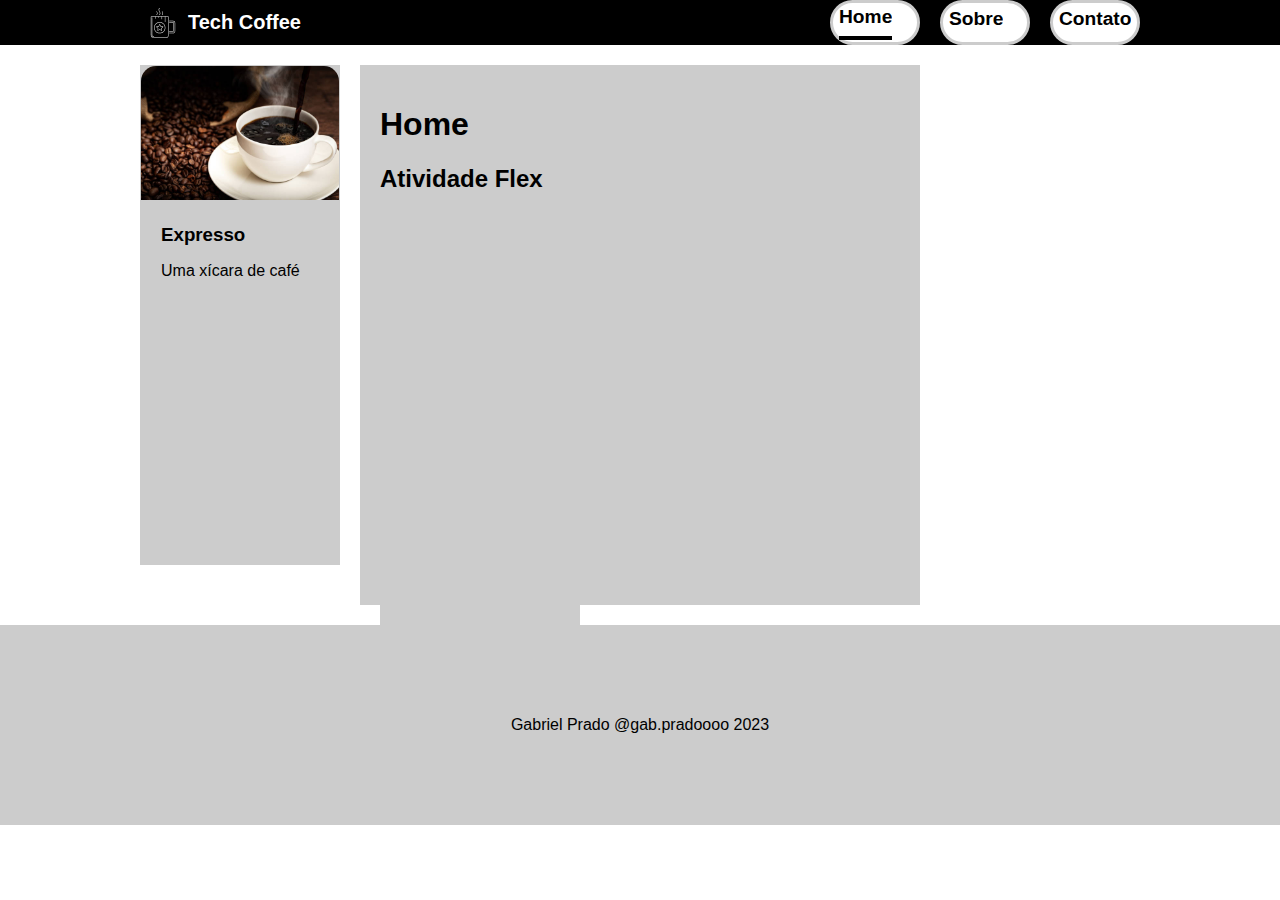
<file: index.html>
<!DOCTYPE html> 

<html lang="en-us"> 

  <head><meta charset="utf-8"> 
    <title>Tech Coffee</title> 
    <link rel="stylesheet" href="css/style.css"> 
  </head> 
  <body> 
      
  <header> 
    <div class="wrapper"> 
      <a href="index.html" class="logotype"> 
        <img src="img/coffeecup.svg" alt="copo de café"> 
        <h1>Tech Coffee</h1> 
      </a> 
      <nav> 
        <ul> 
          <button><li><a href="index.html" class="active">Home</a></li></button>
          <button><li><a href="sobre.html">Sobre</a></li></button> 
          <button><li><a href="contato.html">Contato</a></li></button> 
        </ul> 
      </nav> 
    </div> 
  </header> 
  <main class="wrapper"> 
    <div id="sidebar-left">
      <div class="card">
      <img src="img/Café.jpg" alt="Xícara de café" width="198px" height="133.59px">
          <div>
          <h3>Expresso</h3>
          <p>Uma xícara de café</p>
          </div> 
      </div> 
    </div> 
    <div id="content"> 
          <h1>Home</h1> 
            <h2>Atividade Flex</h2> 
      <div id="exec1"> 
          <div class="bloco"></div> 
            <div class="bloco rightauto"></div> 
              <div class="bloco"></div> 
      </div>  
    <div id="sidebar-right"></div> 
  </main> 
    <footer> 
      <span>Gabriel Prado @gab.pradoooo 2023</span> 
    </footer> 
  </body> 
</html>
</file>
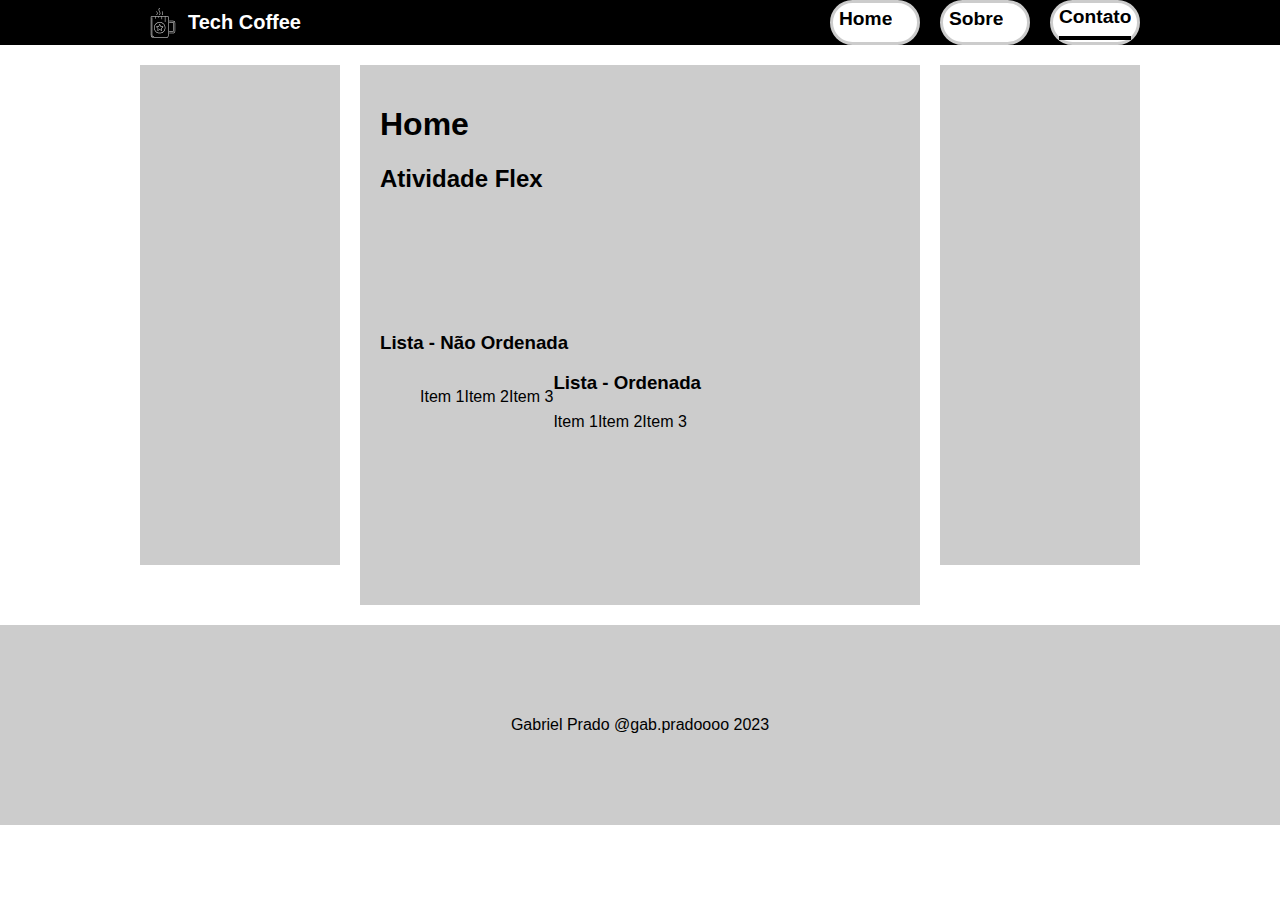
<file: contato.html>
<!DOCTYPE html> 

<html lang="en-us"> 

  <head> 

    <title>Tech Coffee</title> 

    <link rel="stylesheet" href="css/style.css"> 

  </head> 

  <body> 

      

  <header> 

    <div class="wrapper"> 

      <a href="index.html" class="logotype"> 

        <img src="img/coffeecup.svg" alt="copo de café"> 

        <h1>Tech Coffee</h1> 

      </a> 

      <nav> 

        <ul> 

          <button><li><a href="index.html">Home</a></li></button>

          <button><li><a href="sobre.html">Sobre</a></li></button> 

          <button><li><a href="contato.html" class="active">Contato</a></li></button> 

        </ul> 

      </nav> 

    </div> 

  </header> 

  <main class="wrapper"> 

    <div id="sidebar-right"></div> 

    <div id="content"> 

      <h1>Home</h1> 

      <h2>Atividade Flex</h2> 

      <div id="exec1"> 

        <div class="bloco"></div> 

        <div class="bloco rightauto"></div> 

        <div class="bloco"></div> 

      </div> 

      <h3>Lista -  Não Ordenada</h3> 

      <ul> 

        <li>Item 1</li> 

        <li>Item 2</li> 

        <li>Item 3</li> 

      </ul> 

      <h3>Lista - Ordenada</h3> 

      <ol> 

        <li>Item 1</li> 

        <li>Item 2</li> 

        <li>Item 3</li> 

      </ol> 

    </div> 

    <div id="sidebar-left"></div> 

  </main> 

 
 

  <footer> 

      <span>Gabriel Prado @gab.pradoooo 2023</span> 

  </footer> 

   

  </body> 

</html>
</file>
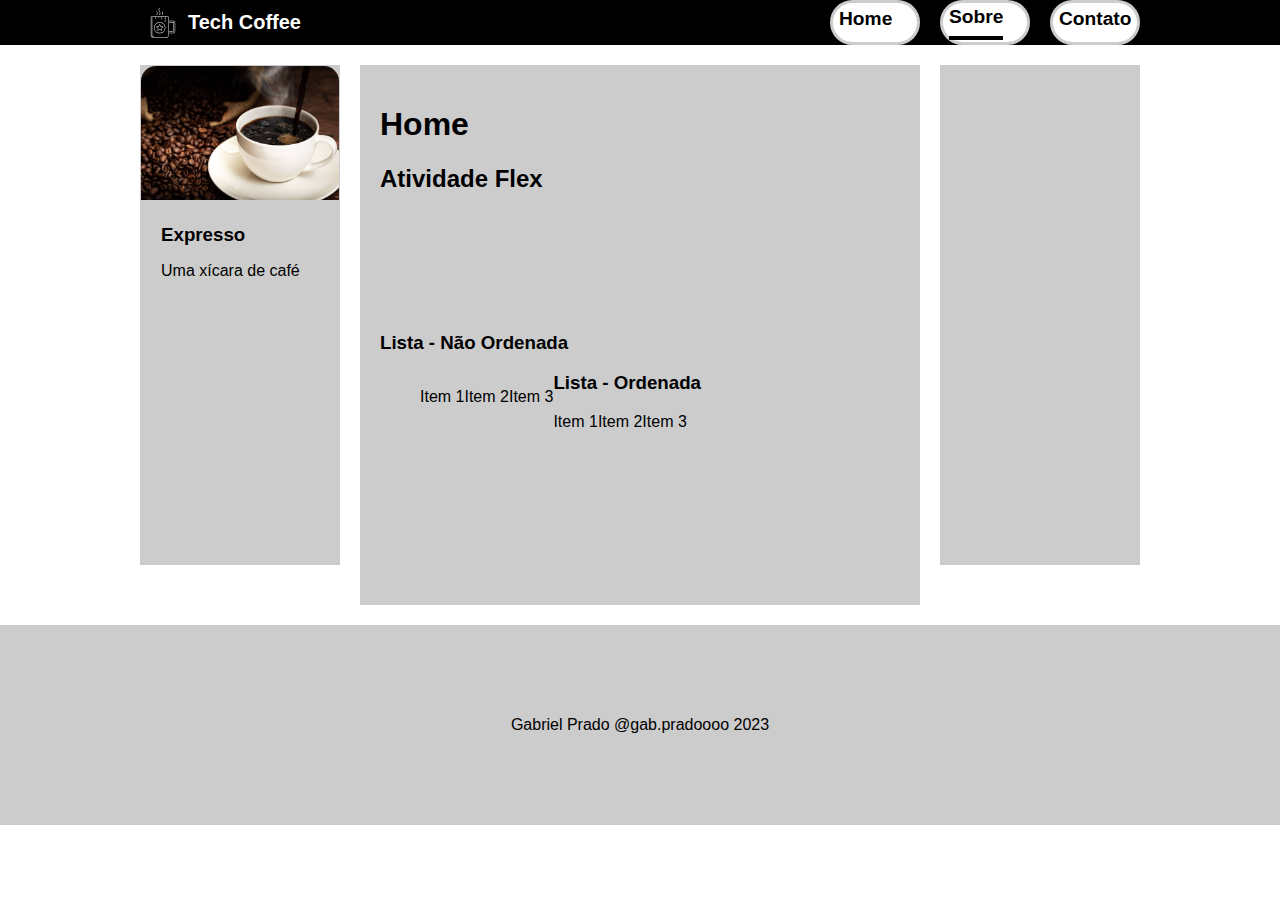
<file: sobre.html>
<!DOCTYPE html> 
<html lang="en-us"> 
  <head> 
    <title>Tech Coffee</title> 
    <link rel="stylesheet" href="css/style.css"> 
  </head> 
  <body> 
      
  <header> 
    <div class="wrapper">
      <a href="index.html" class="logotype"> 
        <img src="img/coffeecup.svg" alt="copo de café"> 
        <h1>Tech Coffee</h1> 
      </a> 
      <nav> 
        <ul> 
          <button><li><a href="index.html" class=>Home</a></li></button>
          <button><li><a href="sobre.html" class="active">Sobre</a></li></button> 
          <button><li><a href="contato.html">Contato</a></li></button> 
        </ul> 
      </nav> 
    </div> 
  </header> 
  <main class="wrapper"> 
    <div id="sidebar-left">
      <div class="card">
      <img src="img/Café.jpg" alt="Xícara de café" width="198px" height="133.59px">
          <div>
          <h3>Expresso</h3>
          <p>Uma xícara de café</p>
          </div> 
      </div> 
    </div> 
    <div id="content"> 
      <h1>Home</h1> 
      <h2>Atividade Flex</h2> 
      <div id="exec1"> 
        <div class="bloco"></div> 
        <div class="bloco rightauto"></div> 
        <div class="bloco"></div> 
      </div> 
      <h3>Lista -  Não Ordenada</h3> 
      <ul> 
        <li>Item 1</li> 
        <li>Item 2</li> 
        <li>Item 3</li> 
      </ul> 
      <h3>Lista - Ordenada</h3> 
      <ol> 
        <li>Item 1</li> 
        <li>Item 2</li> 
        <li>Item 3</li> 
      </ol> 
    </div> 
    <div id="sidebar-right"></div> 
  </main> 
  <footer> 
      <span>Gabriel Prado @gab.pradoooo 2023</span> 
  </footer> 
  </body> 
</html>
</file>
<file: css/style.css>
html, body { 

    margin: 0; 
    font-family: -apple-system,BlinkMacSystemFont,"Segoe UI",Roboto,Oxygen,Ubuntu,Cantarell,"Fira Sans","Droid Sans","Helvetica Neue",sans-serif; 

} 

 
 

a { 

    text-decoration: none; 

} 

 
 

header{ 

    background: black; 
    color: #020202; 

} 

 
 

header div{ 

    display: flex; 
    flex-direction: row; 
    align-items: center; 
    height: 45px; 

} 

 header a.logotype{ 

    display: flex;
    align-items: center; 
    color: #fff; 
    gap: 10px; 

} 

 
 

header h1{ 

    margin: 0; 
    font-size: 20px; 

} 

 header img { 

    width: 30px; 
    height: 30px; 

} 

 header nav{ 
    margin: 0 0 0 auto; 

} 

 header nav ul{ 

    display: flex; 
    padding: 0; 
    margin: 0; 
    list-style-type: none; 
    gap: 20px; 

}



button {
    width: 90px;
    height: 45px;
    border: 3px solid #ccc;
    border-radius: 45px;
    transition: all 0.3s;
    cursor: pointer;
    background: white;
    font-size: 1.2em;
    font-weight: 550;
  }
  
  button:hover {
    background: #ccc;
    color: white;
    font-size: 1.5em;
  }

 
 

header nav ul li a{ 

    color: #000000; 
    padding: 0 0 8px 0; 

} 

 
 

#exec1 { 

    background: #CCC; 
    width: 300px; 
    height: 100px; 
    display: flex; 
    gap: 10px; 
    flex-direction: row; 
    align-items: center; 
    justify-content: space-around; 

} 

 
 

.bloco { 

    background: #ccc; 
    width: 60px; 
    height: 60px;    

} 

 
 

.rightauto{ 

    margin-right: auto; 

} 

 
 

.wrapper { 

    width: 1000px; 
    margin: 0 auto; 

} 

 
 

main { 

    display: flex; 
    gap: 20px; 

} 

 
 

main.wrapper{ 

    margin: 20px auto; 

} 

 
 
 

#sidebar-right, #sidebar-left { 

    width: 200px; 
    background: #CCC; 
    height: 500px; 

} 

.card {
    border: 1px solid #ccc;
    border-radius: 15px;
    margin: 0 0 20px 0;
}

.card div{
    padding: 20px;
}

.card img {
border-radius: 15px 15px 0 0;
}

.card div h3{
    margin: 0 0 10px 0;

}

#content { 

    width: 520px; 
    background: #CCC;
    height: 500px;
    padding: 20px;
    

} 

 
 

ul, li{ 

    display: inline; 

} 

 
 

 ul, li { 

    float: left; 

  } 

   

  a { 

    display: block; 
    padding: 8px;  

  } 

 
 

  nav ul li { 

    display: block; 
    color: white; 
    text-align: center; 
    padding: 14px 16px; 
    text-decoration: none; 
    list-style-type: none; 
    margin: 0; 
    padding: 0; 
    overflow: hidden;  

     

 
 

  } 

nav ul li:last-child{ 

border-right: none; 

}   

  nav ul, li { 

    float: left; 

  } 

 
 

 nav li a:hover { 

    background-color: #CCC; 

  } 

 
 

footer{ 

    background: #ccc; 
    height: 200px; 
    display: flex; 
    justify-content: center; 
    align-items: center; 

} 

.active{ 

    border-bottom: 4px solid rgb(0, 0, 0); 

}
</file>
